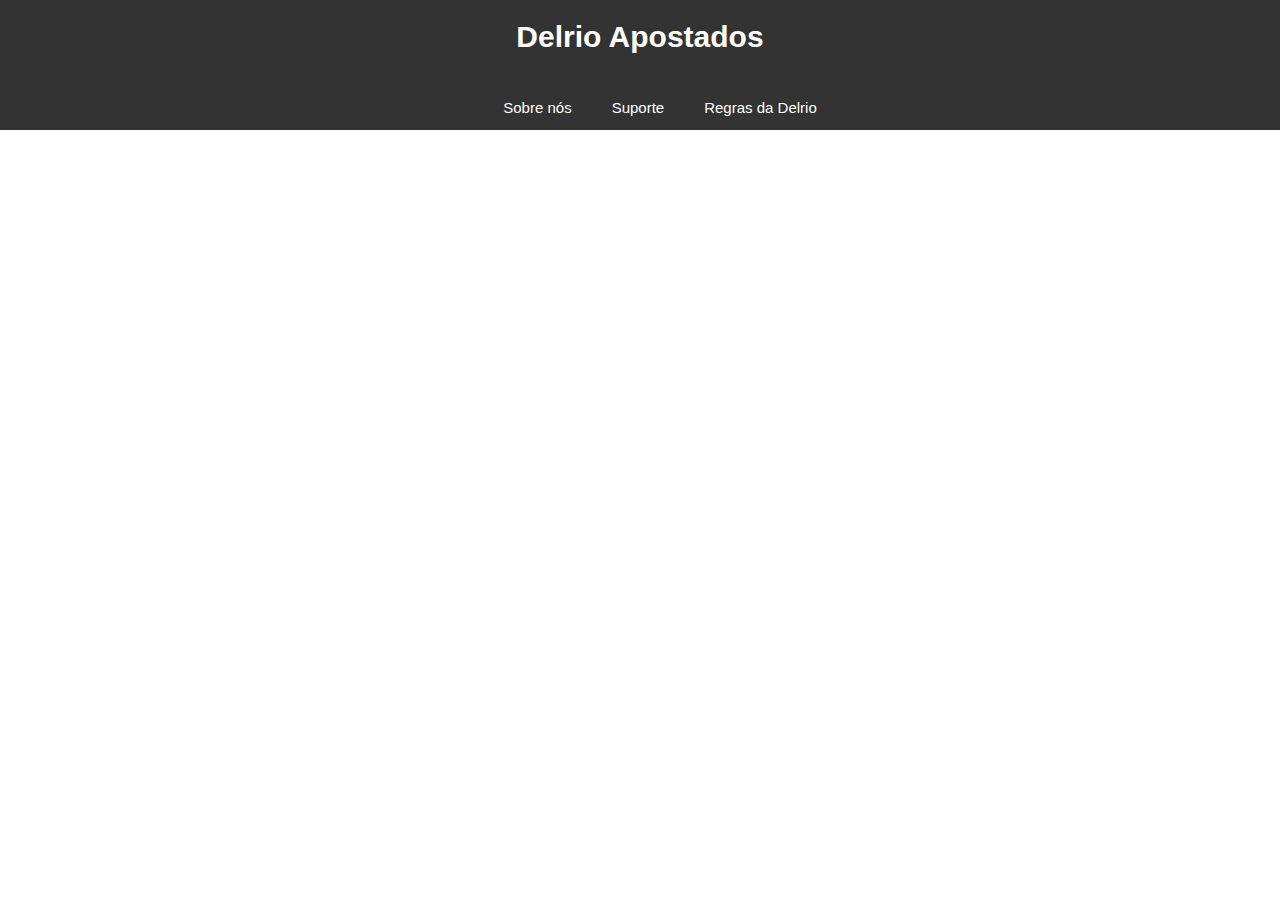
<file: index.html>
<!DOCTYPE html>
<html lang="en">
    <head>
        <meta charset="UTF-8">
        <meta name="viewport" content="width=device-width, initial-scale=1.0">
        <title>Delrio Apostados</title>
        <link rel="stylesheet" href="css/style-index.css">
    </head>
        <body>
        <header>
            <h1>Delrio Apostados</h1>
            <nav class="nav-menu">
                <ul class="menu-list">
                    <li><a href="menu/about.html">Sobre nós</a></LI>
                    <LI><a href="menu/support.hmtl">Suporte</a></LI>
                    <LI><a href="menu/rules.html">Regras da Delrio</a></LI>
                </ul>
            </nav>
        </header>
        <main>
            <section class="aaaaa">
                <aside>
                    <h2>venha jogar em nossa org</h2>
                </aside>
            </section>
        </main>
    </body>
</html>
</file>
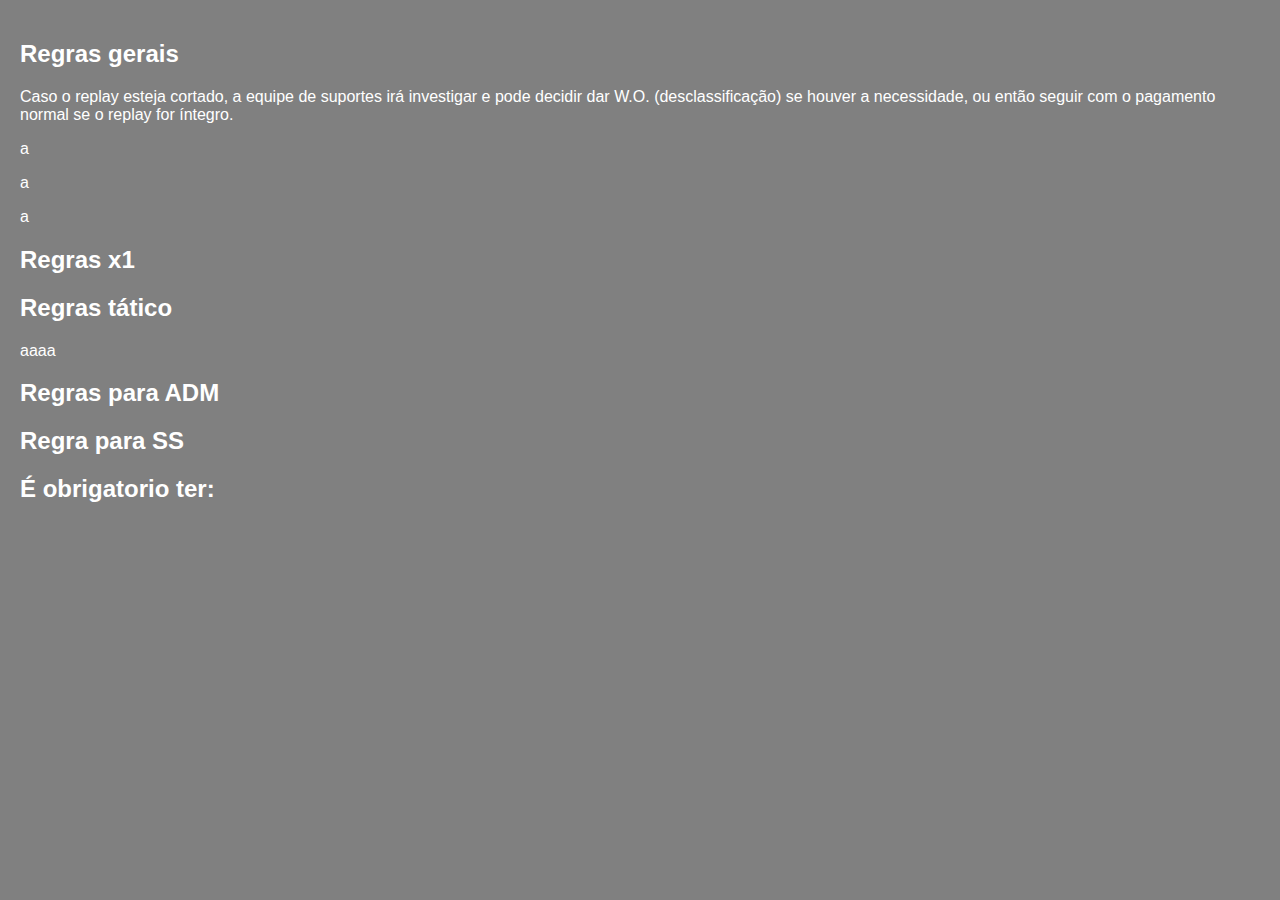
<file: menu/rules.html>
<!DOCTYPE html>
<html lang="en">
<head>
    <meta charset="UTF-8">
    <meta name="viewport" content="width=], initial-scale=1.0">
    <title>Regras da Delrio</title>
    <link rel="stylesheet" href="../css/style-rules.css">
    <body>
        <main>
            <section class="regras-jogo">
                <div class="regras-gerais">
                    <h2>Regras gerais</h2>
                    <p>Caso o replay esteja cortado, a equipe de suportes irá investigar e pode decidir dar W.O. 
                        (desclassificação) se houver a necessidade, ou então seguir com o pagamento normal se o replay
                        for íntegro.</p>
                    <p>a</p>
                    <p>a</p>
                    <p>a</p>
                </div>
                <div class="regras-x1">
                    <h2>Regras x1</h2>
                    <p></p>
                    <p></p>
                    <p></p>
                    <p></p>
                    <p></p>
                </div>
                <div class="regras-tatico">
                    <h2>Regras tático</h2>
                    <p></p>
                    <p></p>
                    <p></p>
                    <p></p>
                    <p></p>aaaa
                </div>
            </section>
            <section class="regras-analise">
                <div class="analise-adm">
                    <h2>Regras para ADM</h2>
                    <P></P>
                    <P></P>
                    <P></P>
                    <P></P>
                    <P></P>
                </div>
                <div class="analise-ss">
                    <h2>Regra para SS</h2>
                    <P></P>
                    <P></P>
                    <P></P>
                    <P></P>
                    <P></P>
                </div>
                <div class="analise-raplay">
                    <h2>É obrigatorio ter:</h2>
                    <P></P>
                    <P></P>
                    <P></P>
                    <P></P>
                    <P></P>
                </div>
            </section>
            <section class="regras"></section>
        </main>
    </body>
</html>
</file>
<file: css/style-index.css>
body {
    margin: 0px;
    padding: 0px;
}

body, ul, li, a {
    list-style: none;
    font-family: arial;
    text-decoration: none;
    color: #fff;
}
header {
    display: flex;
    flex-direction: column;
    background-color: #333;
    padding: 0;
    align-items: center;
    font-size: 15px;
    margin: 0;
    height: 130px;
    width: 100%;
}

.menu-list {
    display: flex;
    justify-content: space-evenly;
}

.menu-list li {
    padding: 10px 20px;
    border-radius: 15px;
    
}
</file>
<file: css/style-rules.css>
body {
    font-family: Arial, sans-serif;
    background-color: gray;
    color: white;
    padding: 20px;
    margin: 0%;
    display: block;
    
}
</file>
